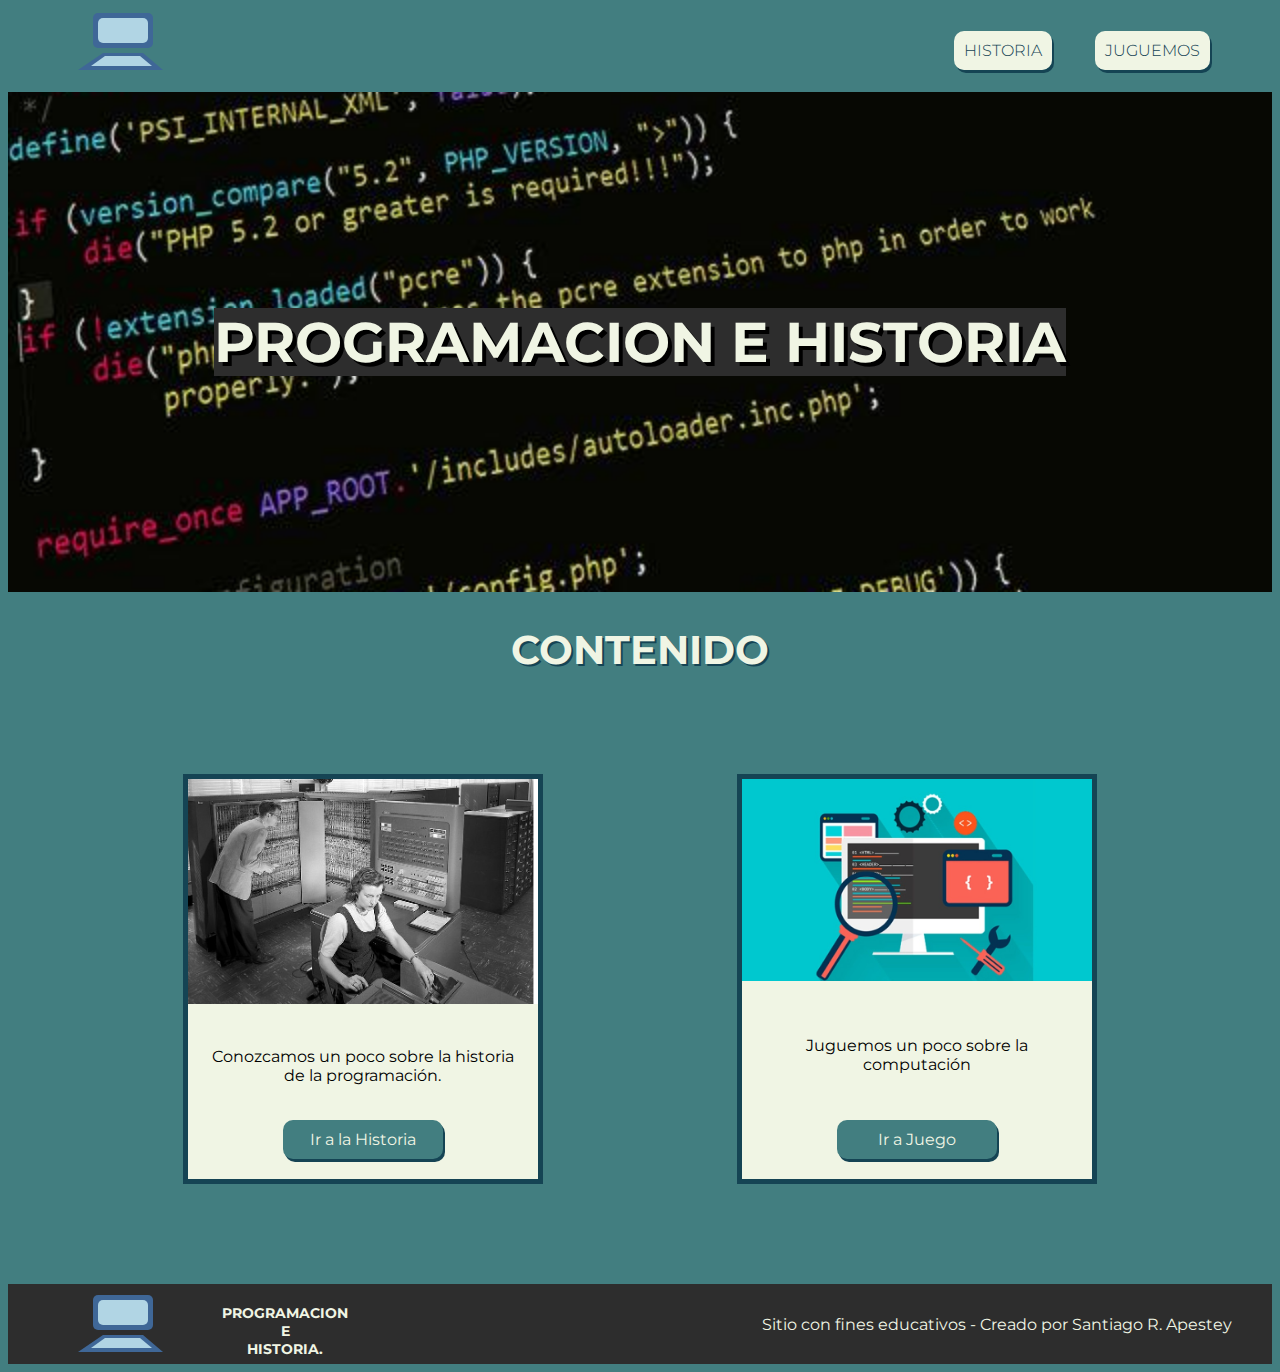
<file: Proyecto A Entregar/index.html>
<!DOCTYPE html>
<html lang="es">
<head>
    <meta charset="UTF-8">
    <meta http-equiv="X-UA-Compatible" content="IE=edge">
    <meta name="viewport" content="width=device-width, initial-scale=1.0">
    <link rel="stylesheet" href="../Proyecto A Entregar/css/style.css">  

    <title>Proyecto</title>

</head>
<body>
    <nav>
        <a href="./index.html">
            <svg width="200" height="80">

                <rect x="45" y="5" width="60" height="35" rx="5" fill="rgb(63, 103, 151)" id="screen_0"></rect>
                <rect x="50" y="10" width="50" height="25" rx="5" fill="rgb(177, 213, 228)" id="screen_1"></rect>

                <polygon points="55 45, 95 45, 115 62, 30 62" fill="rgb(63, 103, 151)" id="keyboard_0"></polygon>
                <polygon points="57 48, 92 48, 104 58, 43 58" fill="rgb(177, 213, 228)" id="keyboard_1"></polygon>
            </svg>

        </a>

        <ul class="menu">
            <li class="item-menu"><a class="item-link" href="./historia.html">HISTORIA</a></li>
            <li class="item-menu"><a class="item-link" href="./game.html">JUGUEMOS</a></li>
        </ul>
    </nav>
    <header>
        <h1 class="portada">PROGRAMACION E HISTORIA</h1>

    </header>
    <h2>CONTENIDO</h2>
    <main class="contenedor">
        <div class="tarjeta">
            <img class="img-tarjeta" src="./img/img1.jpg" alt="Historia">
            <p class="desc-tarjeta">Conozcamos un poco sobre la historia de la programación.</p>
            <a class="boton" href="./historia.html">Ir a la Historia</a>

        </div>

        <div class="tarjeta">
            <img class="img-tarjeta" src="./img/img2.jpg" alt="Juego">
            <p class="desc-tarjeta">Juguemos un poco sobre la computación</p>
            <a class="boton" href="./game.html">Ir a Juego</a>

        </div>

    </main>
    <footer>
        
        <div class="footer-left">
            <svg width="200" height="80">
                <rect x="45" y="5" width="60" height="35" rx="5" fill="rgb(63, 103, 151)" id="screen_0"></rect>
                <rect x="50" y="10" width="50" height="25" rx="5" fill="rgb(177, 213, 228)" id="screen_1"></rect>

                <polygon points="55 45, 95 45, 115 62, 30 62" fill="rgb(63, 103, 151)" id="keyboard_0"></polygon>
                <polygon points="57 48, 92 48, 104 58, 43 58" fill="rgb(177, 213, 228)" id="keyboard_1"></polygon>
            </svg>
            <h3 class="titulo-foot">PROGRAMACION <br> E <br> HISTORIA. </h3>

        </div>

        <div> Sitio con fines educativos - Creado por Santiago R. Apestey</div>

    </footer>

    
</body>
</html>
</file>
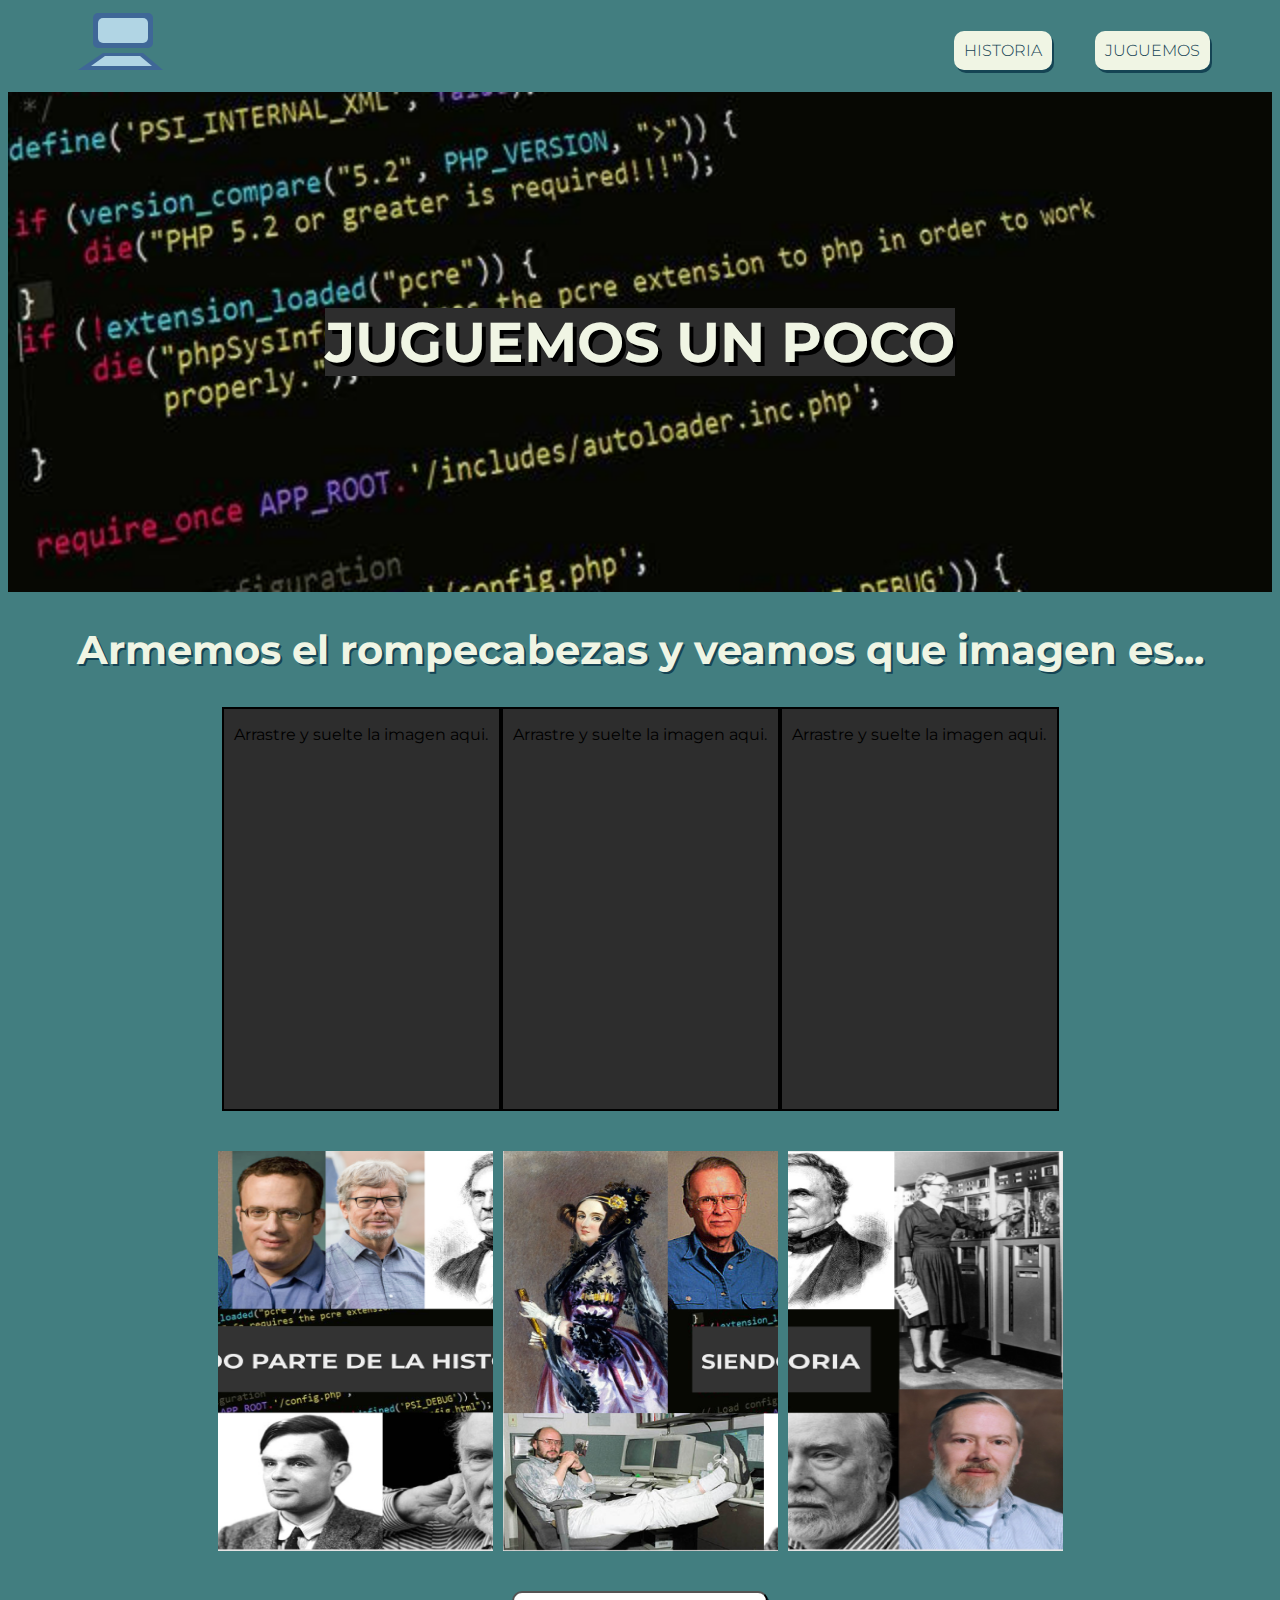
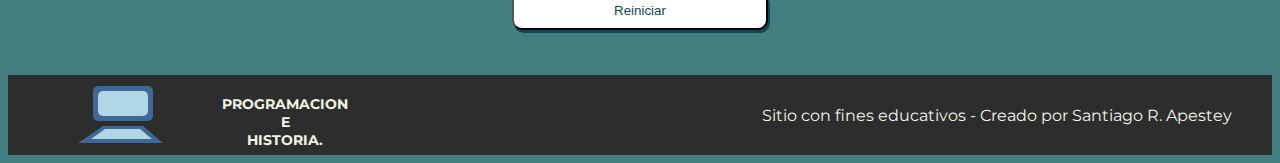
<file: Proyecto A Entregar/game.html>
<!DOCTYPE html>
<html lang="es">
<head>
    <meta charset="UTF-8">
    <meta http-equiv="X-UA-Compatible" content="IE=edge">
    <meta name="viewport" content="width=device-width, initial-scale=1.0">
    <link rel="stylesheet" href="../Proyecto A Entregar/css/style.css">  

    <title>Juego</title>

</head>
<body>
    <nav>
        <a href="./index.html">
            <svg width="200" height="80">

                <rect x="45" y="5" width="60" height="35" rx="5" fill="rgb(63, 103, 151)" id="screen_0"></rect>
                <rect x="50" y="10" width="50" height="25" rx="5" fill="rgb(177, 213, 228)" id="screen_1"></rect>

                <polygon points="55 45, 95 45, 115 62, 30 62" fill="rgb(63, 103, 151)" id="keyboard_0"></polygon>
                <polygon points="57 48, 92 48, 104 58, 43 58" fill="rgb(177, 213, 228)" id="keyboard_1"></polygon>
            </svg>

        </a>

        <ul class="menu">
            <li class="item-menu"><a class="item-link" href="./historia.html">HISTORIA</a></li>
            <li class="item-menu"><a class="item-link" href="./game.html">JUGUEMOS</a></li>
        </ul>
    </nav>
    <header>
        <h1 class="portada">JUGUEMOS UN POCO</h1>

    </header>
    <h2>Armemos el rompecabezas y veamos que imagen es...</h2>
    <main>
        <section class="game">
            <div class="boxes">
                <div id="boxdrop0">
                    <p>Arrastre y suelte la imagen aqui.</p>
                </div>
                <div id="boxdrop1">
                    <p>Arrastre y suelte la imagen aqui.</p>
                </div>
                <div id="boxdrop2">
                    <p>Arrastre y suelte la imagen aqui.</p>
                </div>

            </div>
            <div id="boxImg">
                <img id="img0" src="./img/rompe2.png" alt="imagen_aleatoria">
                <img id="img1" src="./img/Rompe1.png" alt="imagen_aleatoria">
                <img id="img2" src="./img/Rompe3.png" alt="imagen_aleatoria">
            </div>
        </section>
        <button onclick="reload()" class="botonesVid reload">Reiniciar</button>

    </main>

    <footer>
        
        <div class="footer-left">
            <svg width="200" height="80">
                <rect x="45" y="5" width="60" height="35" rx="5" fill="rgb(63, 103, 151)" id="screen_0"></rect>
                <rect x="50" y="10" width="50" height="25" rx="5" fill="rgb(177, 213, 228)" id="screen_1"></rect>

                <polygon points="55 45, 95 45, 115 62, 30 62" fill="rgb(63, 103, 151)" id="keyboard_0"></polygon>
                <polygon points="57 48, 92 48, 104 58, 43 58" fill="rgb(177, 213, 228)" id="keyboard_1"></polygon>
            </svg>
            <h3 class="titulo-foot">PROGRAMACION <br> E <br> HISTORIA. </h3>

        </div>

        <div> Sitio con fines educativos - Creado por Santiago R. Apestey</div>

    </footer>

    <script src="./scriptGame.js"></script>

</body>
</html>
</file>
<file: Proyecto A Entregar/css/style.css>
/*
==============================FUENTES IMPORTADAS=================================
*/
@import url('https://fonts.googleapis.com/css2?family=Montserrat&display=swap');

/*
==============================BODY=================================
*/

body{
    font-family: 'Montserrat', sans-serif;
    background-color: rgb(66,126,128);
    color: rgb(240,245,228);

}

/*
==============================MENU=================================
*/

nav {
    display: flex;
    justify-content: space-between;
    align-items: center;
    margin: 0px 40px;
}

.menu{
    display: flex;
    width: 300px;
    justify-content: space-around;
}

.item-menu{
    list-style-type: none;
}

.item-link{
    box-shadow: 2px 3px rgb(21, 68, 84);
    border-radius: 10px;
    padding: 10px;
    text-decoration: none;
    background-color: rgb(240,245,228);
    color: rgb(21, 68, 84);
    font-weight: 300;

}
/*
============================== animacion =================================
*/
rect#screen_0, polygon#keyboard_0{
    animation: part_1 ease-in 5s  ;
    animation-iteration-count:1 ;
    }
    
rect#screen_1, polygon#keyboard_1{
animation: part_2 ease-in 5s  ;
animation-iteration-count:1 ;
}
@keyframes part_1{
    0% {
    transform: translate(0,-10px);
    opacity:0;}
    20% {
    transform: translate(0,-10px);
    opacity:0;}
    30% {
    transform: translate(0,0);
    opacity:1;}
    90% {
    transform: translate(0,0);
    opacity:1;}
    
    100% {
        transform: translate(0,0);
        opacity:1;}
}   
    

@keyframes part_2 {
    0% {
        transform: translate(0,-10px);
        opacity:0;}
        30% {
        transform: translate(0,-10px);
        opacity:0;}
        40% {
        transform: translate(0,0);
        opacity:1;}
        90% {
        transform: translate(0,0);
        opacity:1;}

        100% {
            transform:translate(0,0);
            opacity:1;}
        }  


/*
==============================Pagina Index=================================
*/
header{
    background: url(../img/codigo.jpeg) 50% 0 fixed;
    background-size: cover;
    min-height: 500px;
    font-size: 28px;
    display: flex;
    justify-content: space-around;
    align-items: center;
    padding: 0px 100px;
}

h1{
    background-color: rgb(45,45,45) ;
    text-shadow: 4px 4px black;
}

.portada{
    text-align: center;
}

h2{
    text-shadow: 2px 2px rgb(21, 68, 84);
    font-size: 40px;
    text-align: center;
}

.contenedor{
    display: flex;
    margin: 100px 0px;
    width: 100%;
    justify-content: space-evenly;
    gap: 20px;
}

.tarjeta{
    display: flex;
    width: 350px;
    height: 400px;
    border: 5px solid rgb(21,68,84);
    background-color: rgb(240,245,228) ;
    flex-direction: column;
    justify-content: space-between;
    align-items: center;
}

.img-tarjeta{
    width: 100%;
}

p{
    color: black;
}

.desc-tarjeta{
    width: 90%;
    height: 30px;
    text-align: center;

}

.boton{
    padding: 10px;
    border-radius: 10px;
    background-color: rgb(66,126,128);
    box-shadow: 2px 3px rgb(21, 68, 84);
    text-align: center;
    text-decoration: none;
    width: 40%;
    margin-bottom: 20px;
    color: rgb(240,245,228);
}

footer{
    display: flex;
    background-color: rgb(45,45,45);
    height: 80px;
    justify-content: space-between;
    align-items: center;
    padding: 0px 40px;
    color: rgb(240,245,228);
}

.footer-left{
    display: flex;
    justify-content: space-between;
    width: 300px;
    height: 85%;
}

.titulo-foot{
    text-align: center;
    font-size: 14px;
}


/*
==============================Pagina Historia=================================
*/

.cont-historia{
    display: flex;
    flex-direction: column;
    justify-content: center;
    align-items: center;
}

.card-hist{
    background-color: linear-gradient (10% rgb(240,245,228), rgb(21, 68, 84) 100%);
    display: flex;
    justify-content: space-around;
    align-items: center;
    padding: 80px 50px;
    gap: 20px;
}

.text-hist{
    width: 45%;
}

.container_vid{
    display: flex;
    flex-direction: column;
    justify-content: center;
    align-items: center;
    padding: 100px 0px;
}

.container{
    padding: 5px;
    background-color: rgb(0, 0, 0);
    width: 70%;
}

.barra{
    background-color: rgb(45,45,45);
    border-radius: 10px;
    padding: 2px 5px;
    display: flex;
    justify-content: space-between;
}

.botones{
    display: flex;
    gap: 20px;
    
}

#play,#pause{
    width: 80px;
    box-shadow: 2px 3px rgb(21, 68, 84);
    border-radius: 10px;
    background-color: rgb(255, 255, 255);
}

.botonesVid:active{
    box-shadow: 0px 0px rgb(169, 169, 169);
    transform: translate(3px, 2px);
}

#time{
    padding-top: 28px;
    padding-right: 10px;
    color: rgb(255, 255, 255);
}


/*
==============================Pagina Juego=================================
*/

.game{
    display: flex;
    flex-direction: column;
    align-items: center;
}

.boxes{
    display: flex;
    flex-direction: row;
}

#boxdrop0, #boxdrop1, #boxdrop2{
    width: 275px;
    height: 400px;
    display: inline-block;
    border: 2px solid rgb(0, 0, 0);
    background-color: rgb(45,45,45);
    text-align: center;
}

#boxImg{
    display: flex;
    flex-direction: row;
    gap: 10px;
    margin: 40px;
}

#img0, #img1, #img2{
    width: 275px;
    height: 400px;
}

.reload{
    display: flex;
    margin: auto;
    padding: 10px 100px;
    margin-bottom: 45px;
    box-shadow: 2px 3px rgb(21, 68, 84);
    border-radius: 10px;
    text-decoration: none;
    background-color: rgb(255, 255, 255);
    color: rgb(21, 68, 84);
    font-weight: 300;
}
</file>
